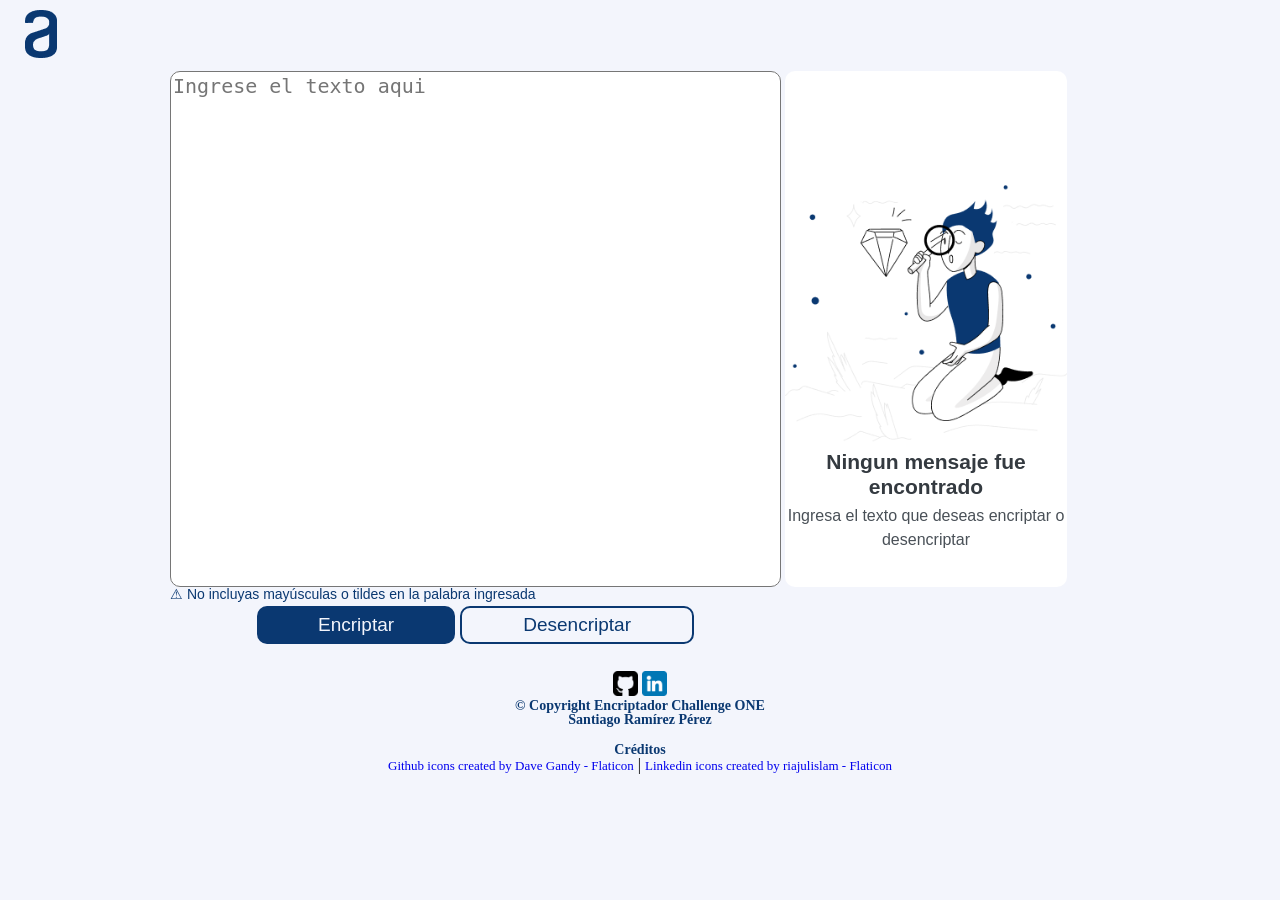
<file: index.html>
<!DOCTYPE html>
<html>
    <head>
        <meta charset="utf-8"> 
        <meta name="viewport" content="width=device-width, initial-scale=1.0">
        <link rel="stylesheet" href="reset.css">
        <link rel="stylesheet" href="style.css">
        <title>Encriptador-Challenge-ONE</title>
    </head>
    <body>
        <header class="tittle">
            <h1><img src="./img/Vector.png"></h1>
        </header>
        <main>
            <section class="container-text">
                <div class="input">
                    <textarea id="text-input" placeholder="Ingrese el texto aqui"></textarea>
                </div>
                <p>&#9888; No incluyas mayúsculas o tildes en la palabra ingresada</p>
                <div class="buttons">
                    
                    <button id="btn-encriptar">Encriptar</button>
                    <button id="btn-desencriptar">Desencriptar</button>
                </div>
            </section>

            <section class="container-result">
                <div id="respuesta" class="input">
                    <textarea id="result" readonly> </textarea>
                    <div class="container-no-result">
                        <img src="./img/Muñeco.png">
                        <h2>Ningun mensaje fue encontrado</h2>
                        <p>Ingresa el texto que deseas encriptar o desencriptar</p>
                    </div>
                </div>
                
                <div class="buttons">
                    <button id="btn-copiar">Copiar texto</button>
                </div>
            </section>
            
        </main>
        <footer class="container-footer">
            <a href="https://github.com/user135790"><img src="./img/github-sign.png"></a>
            <a href="https://co.linkedin.com/in/santiago-ramirez-dev/"><img src="./img/linkedin.png"></a>
            <p>&copy Copyright Encriptador Challenge ONE <br> Santiago Ramírez Pérez</p>
            <br>
            <p>Créditos</p>
            <a href="https://www.flaticon.com/free-icons/github" title="github icons">Github icons created by Dave Gandy - Flaticon</a>
            |
            <a href="https://www.flaticon.com/free-icons/linkedin" title="linkedin icons">Linkedin icons created by riajulislam - Flaticon</a>
        </footer>
        <script>
            var input = document.querySelector("textarea[id='text-input']");
            var botonEncriptar = document.querySelector("button[id='btn-encriptar']");
            var botonDesencriptar = document.querySelector("button[id='btn-desencriptar']");
            var botonCopiar = document.querySelector("button[id='btn-copiar']");
            var valorEncriptado = ["ai","enter","imes","ober","ufat"];
            var vocales = ["a","e","i","o","u"];
            var resultado = document.querySelector("textarea[id='result']");
            var sinResultado = document.querySelector("div[class='container-no-result']");

            function mostrarResultado(e){
                var texto = input.value;
                if(texto.length != 0){
                    sinResultado.style.display = "none";
                    resultado.style.display = "inline-block";
                    botonCopiar.style.opacity = "1";
                }else{
                    sinResultado.style.display = "inline-block";
                    resultado.style.display = "none";
                    botonCopiar.style.opacity = "0";
                }
            }

            function Encriptar(){
                var texto = input.value;
                texto = texto.toLowerCase();
                var auxResultado = "";
                for (var i=0; i<texto.length; i++){
                    if(texto[i] == "a"){
                        auxResultado = auxResultado.concat("ai");
                        continue;
                    }
                    if(texto[i] == "e"){
                        auxResultado = auxResultado.concat("enter");
                        continue;
                    }
                    if(texto[i] == "i"){
                        auxResultado = auxResultado.concat("imes");
                        continue;
                    }
                    if(texto[i] == "o"){
                        auxResultado = auxResultado.concat("ober");
                        continue;
                    }
                    if(texto[i] == "u"){
                        auxResultado = auxResultado.concat("ufat");
                        continue;
                    }
                    
                    auxResultado = auxResultado.concat(texto[i]);
                }
                mostrarResultado();
                resultado.value = auxResultado;
            }

            function Desencriptar(){
                var texto = input.value;
                texto = texto.toLowerCase();
      
                if(texto.includes("ai")){
                    texto = texto.replaceAll("ai","a");
                }
                if(texto.includes("enter")){
                    texto = texto.replaceAll("enter","e");
                }
                if(texto.includes("imes")){
                    texto = texto.replaceAll("imes","i");
                }
                if(texto.includes("ober")){
                    texto = texto.replaceAll("ober","o");
                }
                if(texto.includes("ufat")){
                    texto = texto.replaceAll("ufat","u");
                }       
                mostrarResultado();
                resultado.value = texto;
            }

            function copiarTexto(){
                var textarea = document.querySelector("textarea[id='result']");
                navigator.clipboard.writeText(str.value);
            }
            botonEncriptar.onclick = Encriptar;
            botonDesencriptar.onclick = Desencriptar;
            botonCopiar.onclick = copiarTexto;

        </script>
    </body>
</html>
</file>
<file: style.css>
body{
    background-color: #F3F5FC;
}

.tittle {
    margin: 10px 25px;
}

main{
    width: 940px;
    height: 600px;
    margin: 0 auto;
}

.container-text{
    width: 65%;
    height: 100%;
    display: inline-block;
}

.container-text p{
    color: #0A3871;
    font-family: 'Inter', sans-serif;
    font-size: 14px;
}

.input{
    height: 86%;
    background-color: #FFFFFF;
    border-radius: 10px;
}

.input textarea{
    border-radius: 10px;
    resize: none;
    width: 100%;
    height: 100%;
    font-size: 20px;
    box-sizing: border-box;
}

.input #result{
    display: none;
}

.buttons{
    display: flex;
    justify-content: center;
}

.buttons button{
    font-size: 19px;
    padding: 1% 10%;
    border-radius: 10px;
    border: none;
    margin: 5px 0;
}

#btn-encriptar{
    background-color: #0A3871;
    color: #F3F5FC;
    margin-right: 2.5px;
}

#btn-desencriptar{
    background-color: transparent;
    border: 2px solid #0A3871;
    color: #0A3871;
    margin-left: 2.5px;
}

.container-result{
    display: inline-block;
    position: relative;
    width: 30%;
    height: 100%;
}

.container-no-result{
    position: absolute;
    top: 50%;
    transform: translate(0, -50%);
    border-radius: 10px;
    text-align: center;
    background-color: #FFFFFF;
}

.container-no-result h2{
    font-family: 'Inter', sans-serif;
    color: #343A40;
    font-size: 21px;
    font-weight: 700;
    line-height: 120%;
    margin: 5px 0;
}

.container-no-result p{
    font-family: 'Inter', sans-serif;
    font-style: normal;
    line-height: 150%;
    color: #495057;
    font-size: 16px;
    font-weight: 400;
    margin: 5px 0;
}

.container-no-result img{
    width: 100%;
}

#btn-copiar{
    opacity: 0;
    background-color: transparent;
    border: 2px solid #0A3871;
    color: #0A3871;
    width: 100%;
    padding: 2% 20%;
    margin: 1em 0 0 0;
}

.result textarea{
    resize: none;
    display: inline-block;
    width: 100%;
    font-size: 20px;
    box-sizing: border-box;
}

footer{
    text-align: center;
}

footer p{
    font-size: 14px;
    font-weight: bold;
    color: #0A3871;
}

footer a{
    font-size: 13px;
    text-decoration: none;
}

footer img{
    width: 25px;
}


/* Media Query for Mobile Devices */
@media screen and (max-width: 480px) {
    main{
        width: 90%;
        height: 100vh;
        min-height: 500px;
    }
    .container-text{
        text-align: center;
        width: 100%;
        height: 70%;
        display: inline-block;
    }

    .input{
        height: 75%;
        margin: 10px 0;
    }

    #respuesta{
        height: 50%;
    }

    .container-no-result {
        position: relative;
        width: 100%;
    }

    .container-no-result img{
        display: none;
    }

    .container-result {
        display: inline-block;
        position: relative;
        width: 100%;
        height: 30%;
    }

    .buttons{
        display: block;
    }

    #btn-encriptar{
        width: 100%;
    }
    
    #btn-desencriptar{
        width: 100%;
        margin: 0 0 5px 0;
    }

    #btn-copiar{
        padding: 1% 10%;
    }

}
    
/* Media Query for low resolution  Tablets, Ipads */
@media screen and (min-width: 481px) and (max-width: 767px) {
    main{
        width: 90%;
        height: 100vh;
        min-height: 500px;
    }
    .container-text{
        width: 100%;
        height: 70%;
        display: inline-block;
        text-align: center;
    }

    .input{
        height: 80%;
        margin: 10px 0;
    }

    .container-no-result {
        position: relative;
        width: 100%;
    }

    .container-no-result img{
        display: none;
    }

    .container-result {
        display: inline-block;
        position: relative;
        width: 100%;
        height: 20%;
    }

    #btn-copiar{
        padding: 1% 10%;
    }

}
</file>
